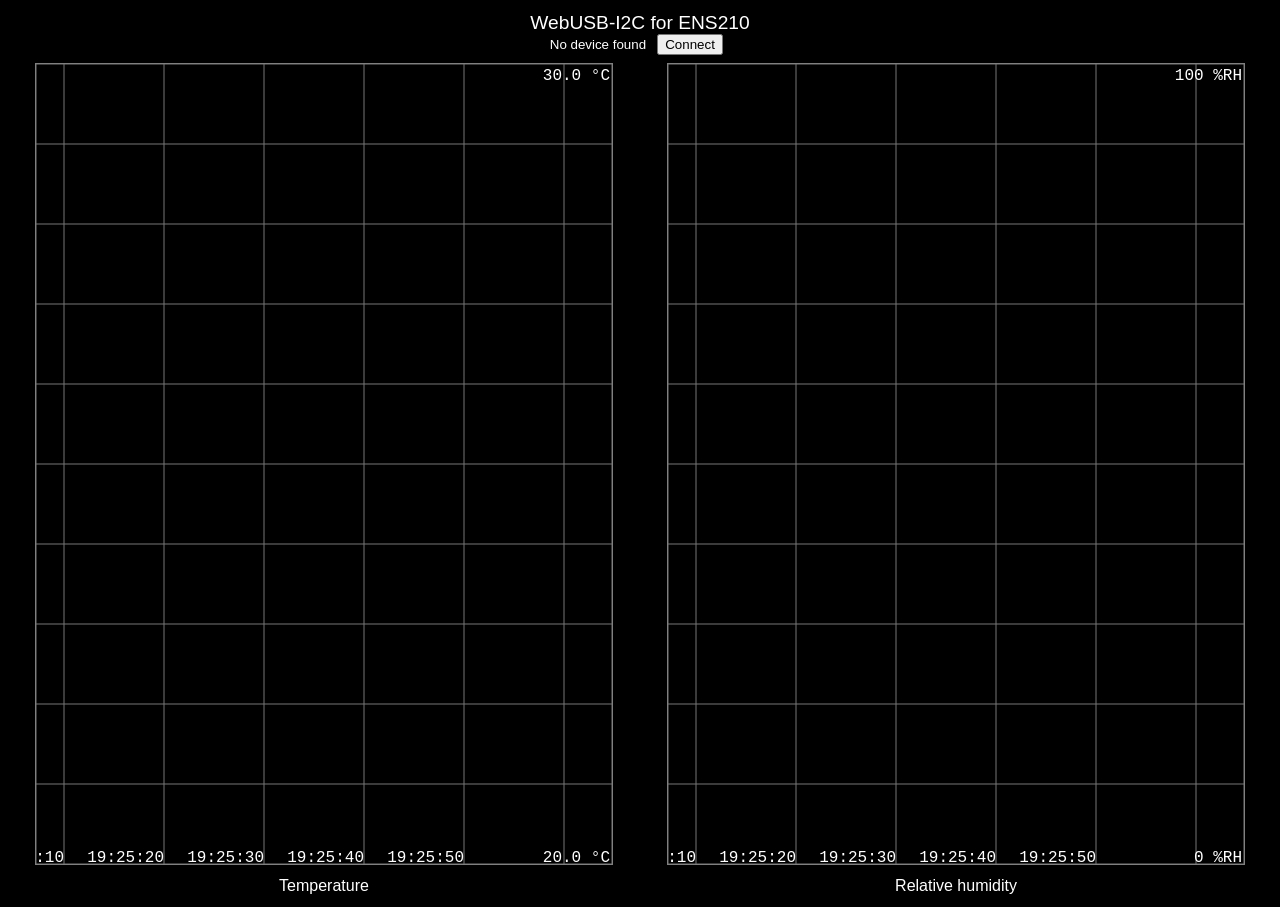
<file: web/index.html>
<!DOCTYPE html>
<!--
  This is the main html file belonging to the github project https://github.com/maarten-pennings/WebUSB-I2C
-->
<html>

  <head>
  
    <title>WebUSB-I2C ENS210</title>
    <link rel="stylesheet" type="text/css" href="style.css">
    <script src="serial.js"></script>
    <script src="smoothie.js"></script>
    <script src="ens210.js"></script>
    
    <script>
      // Setup the T graph
      var tformatter = function(val, precision) { return "  "+val.toFixed(1)+" \u00B0C"; }
      var tsmoothie = new SmoothieChart( {
        millisPerPixel:100,
        grid:{millisPerLine:10000,verticalSections:30-20},
        minValue:20,
        maxValue:30,
        yMinFormatter: tformatter,
        yMaxFormatter: tformatter,
        timestampFormatter:SmoothieChart.timeFormatter,
        labels:{fontSize:16},
      });
      var tline = new TimeSeries();
      tsmoothie.addTimeSeries(tline, {lineWidth:5,strokeStyle:'#00ff00',fillStyle:'rgba(0,255,0,0.3)'} );

      // Setup the H graph
      var hformatter = function(val, precision) { return "  "+val.toFixed(0)+" %RH"; }
      var hsmoothie = new SmoothieChart( {
        millisPerPixel:100,
        grid:{millisPerLine:10000,verticalSections:10},
        minValue:0,
        maxValue:100,
        yMinFormatter: hformatter,
        yMaxFormatter: hformatter,
        timestampFormatter:SmoothieChart.timeFormatter,
        labels:{fontSize:16},
      });
      var hline = new TimeSeries();
      hsmoothie.addTimeSeries(hline, {lineWidth:5,strokeStyle:'#0000ff',fillStyle:'rgba(0,0,255,0.3)'} );

      // Adjust the canvas (called for every resize)
      function resize(canvas) {
        canvas.width= window.innerWidth*0.45;
        canvas.height= window.innerHeight-100;
      }

      // Place and (auto-)size the graphs
      function init() {
        var t_canvas= document.getElementById("t_canvas");
        tsmoothie.streamTo(t_canvas, 250 /* delay */ );
        window.addEventListener('resize', function(){resize(t_canvas);}, false);
        resize(t_canvas);
        var h_canvas= document.getElementById("h_canvas");
        hsmoothie.streamTo(h_canvas, 250 /* delay */ );
        window.addEventListener('resize', function(){resize(h_canvas);}, false);
        resize(h_canvas);
      }
      
      // Note: in function 'onrxline()' (see WebUSB-I2C.js) the latest data is added to 'tline' and 'hline'.
      // That function also updates id_t, id_h, id_stats.
    </script>
    
  </head>

  <body onload="init();">
    <table width="100%">
      <tr>
        <td colspan="2">
          <big>WebUSB-I2C for ENS210</big><br/>
          <small><span id="id_usbmsg"></span><span id="id_donglemsg"></span><span id="id_shieldmsg"></span> &nbsp; <button id="id_connect">Connect</button> &nbsp; <span id="id_stats"></span></small>
        </td>
      </tr>
      <tr>
        <td width="50%"><canvas id="t_canvas">Your browser doesn't support canvas</canvas></td>
        <td width="50%"><canvas id="h_canvas">Your browser doesn't support canvas</canvas></td>
      </tr>
      <tr>
        <td>Temperature <font color="#00ff00"><b><span id="id_t"></span></b></font> <span id="id_tminmax"></span></td>
        <td>Relative humidity <font color="#0000ff"><b><span id="id_h"></span></b></font> <span id="id_hminmax"></span></td>
      </tr>
    </div>
  </body>
  
  
</html>
</file>
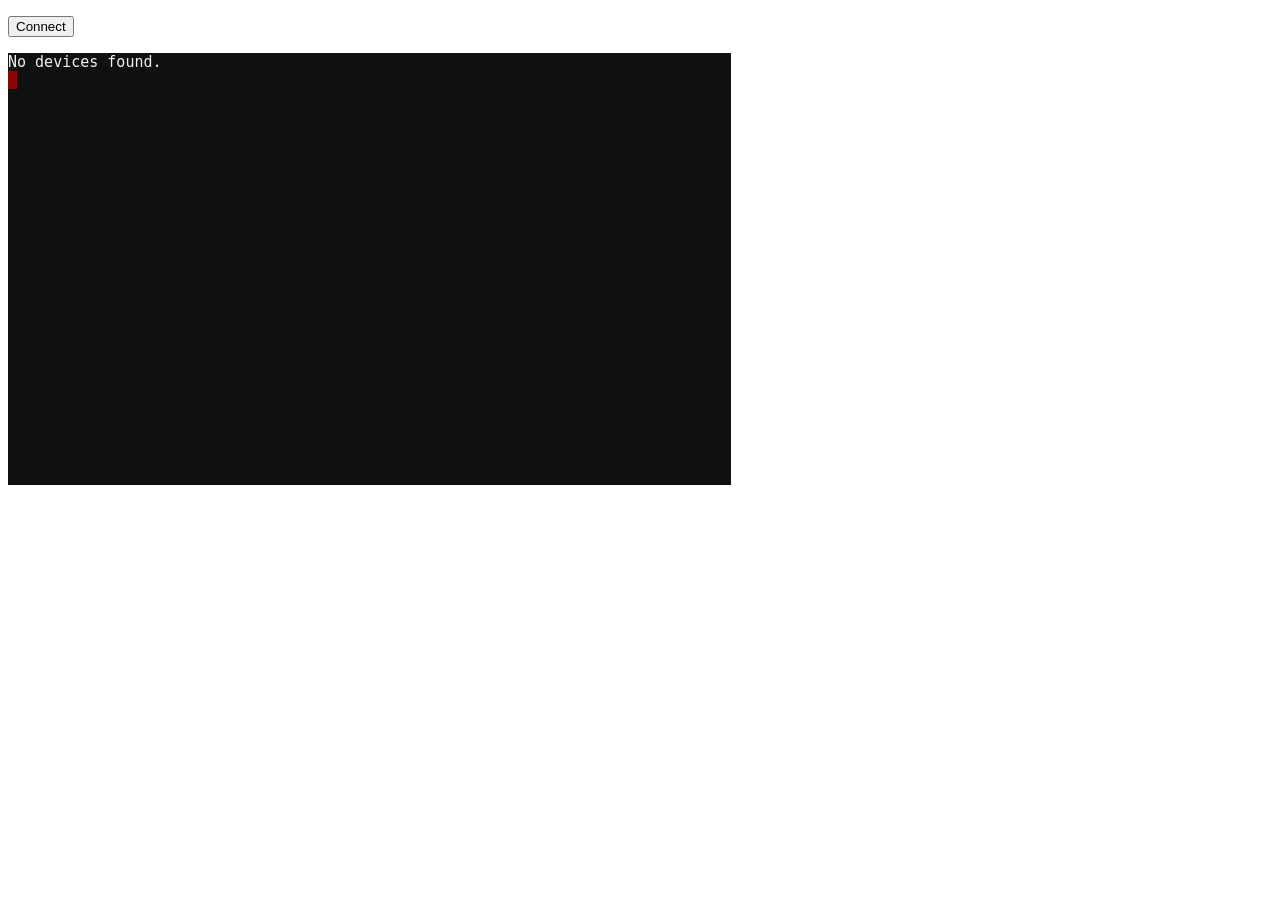
<file: web/console/index.html>
<!DOCTYPE html>
<html>
  <head>
    <!-- Origin Trial Token, feature = WebUSB (For Chrome M57+), origin = https://webusb.github.io, expires = 2017-06-19 -->
    <meta http-equiv="origin-trial" data-feature="WebUSB (For Chrome M57+)" data-expires="2017-06-19" content="[base64]">
    <title>Console</title>
    <script src="hterm_all.js"></script>
    <script src="serial.js"></script>
    <script src="console.js"></script>
  </head>
  <body>
    <p>
      <button id="connect">Connect</button>
    </p>
    <div id="terminal" style="position:relative; width:100%; height:100%"></div>
  </body>
</html>
</file>
<file: web/style.css>
/*
  This is an html file, belonging to the the github project https://github.com/maarten-pennings/WebUSB-I2C
*/

body {
  background-color: black;
  color: white;
  font-family: sans-serif;
  overflow: hidden;
}

table, tr, td {
  background-color: black;
  border-collapse: collapse;
  padding: 4px;
  margin: 0;
  text-align: center;
}

canvas {
  border: 1px solid grey;
  display: inline-block;
  line-height: 0;
  padding: 0;
  margin: 0;
}
</file>
